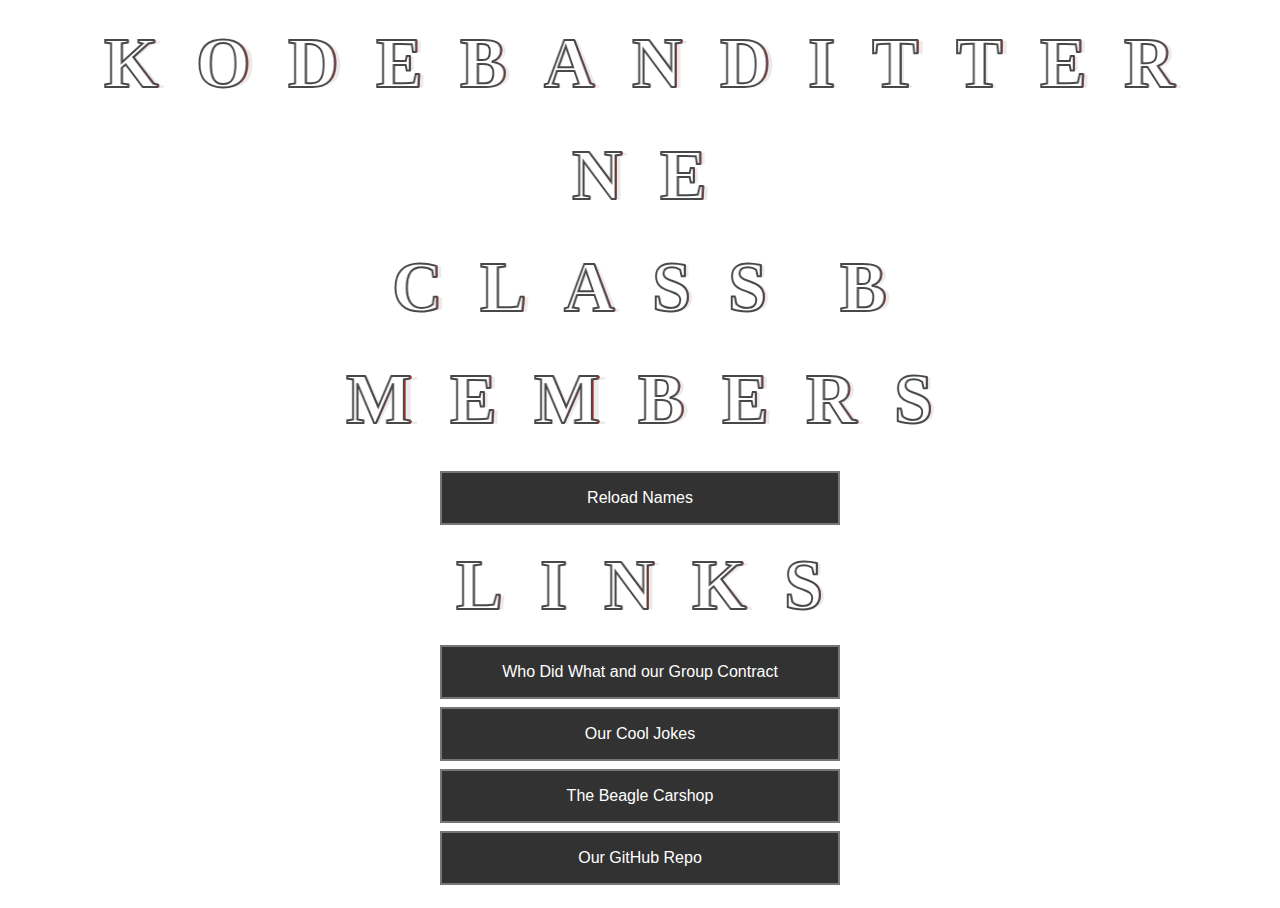
<file: src/main/webapp/index.html>
<html>
    <head>
        <title>Start Page</title>
        <meta http-equiv="Content-Type" content="text/html; charset=UTF-8">
        <link href="css/index.css" rel="stylesheet">
        <link rel="icon" type="image/png" sizes="16x16" href="aBarLogo/favicon-32x32.png">
    </head>
    <body>

        <div class="foo">
            <span class="letter" data-letter="K">K</span>
            <span class="letter" data-letter="O">O</span>
            <span class="letter" data-letter="D">D</span>
            <span class="letter" data-letter="E">E</span>
            <span class="letter" data-letter="B">B</span>
            <span class="letter" data-letter="A">A</span>
            <span class="letter" data-letter="N">N</span>
            <span class="letter" data-letter="D">D</span>
            <span class="letter" data-letter="I">I</span>
            <span class="letter" data-letter="T">T</span>
            <span class="letter" data-letter="T">T</span>
            <span class="letter" data-letter="E">E</span>
            <span class="letter" data-letter="R">R</span>
            <span class="letter" data-letter="N">N</span>
            <span class="letter" data-letter="E">E</span> <br>

            <span class="letter" data-letter="C">C</span>
            <span class="letter" data-letter="L">L</span>
            <span class="letter" data-letter="A">A</span>
            <span class="letter" data-letter="S">S</span>
            <span class="letter" data-letter="S">S</span>
            <span class="letter" data-letter=""></span>
            <span class="letter" data-letter="B">B</span> <br>

            <span class="letter" data-letter="M">M</span>
            <span class="letter" data-letter="E">E</span>
            <span class="letter" data-letter="M">M</span>
            <span class="letter" data-letter="B">B</span>
            <span class="letter" data-letter="E">E</span>
            <span class="letter" data-letter="R">R</span>
            <span class="letter" data-letter="S">S</span>
        </div>
        <table class="table" align="center">
            <thead>

            </thead>
            <tbody id="tbody">

            </tbody>
        </table>
        <div class="div" align="center">
            <button class="button button5" id="button">Reload Names</button>
        </div>
        

        <div align="center">
            <span class="letter" data-letter="L">L</span>
            <span class="letter" data-letter="I">I</span>
            <span class="letter" data-letter="N">N</span>
            <span class="letter" data-letter="K">K</span>
            <span class="letter" data-letter="S">S</span>
        </div>
        <div class="div" align="center">
            <button onclick="window.location.href = 'whodidwhat.html'" class="button button5">Who Did What and our Group Contract</button><br>
            <button onclick="window.location.href = 'jokes.html'" class="button button5">Our Cool Jokes</button><br>
            <button onclick="window.location.href = 'cars.html'" class="button button5">The Beagle Carshop</button><br>
            <button onclick="window.location.href = 'https://github.com/Kornvalles/CA-1'" class="button button5">Our GitHub Repo</button><br>
        </div>

        <script src="js/students.js" type="text/javascript"></script>
    </body>
</html>
</file>
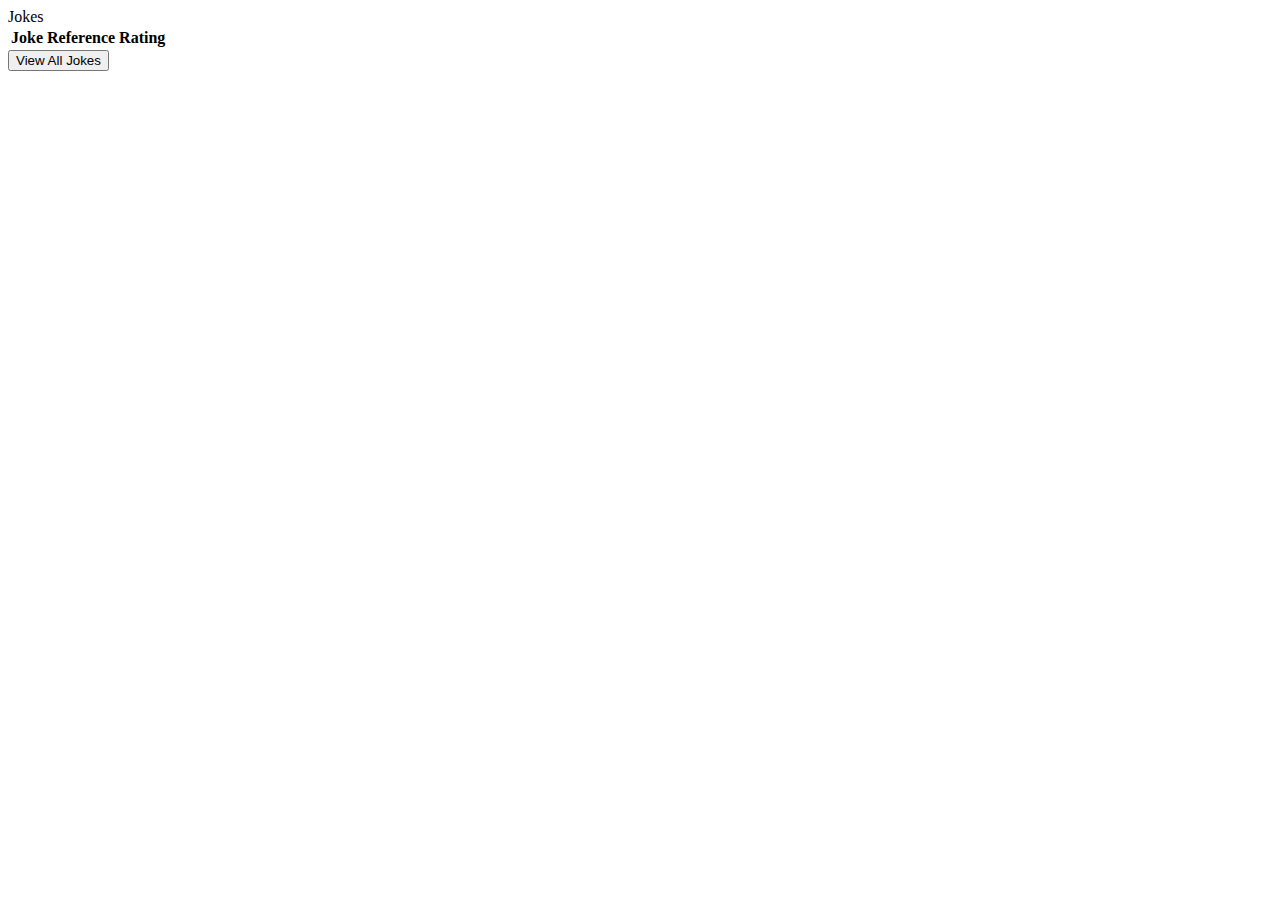
<file: src/main/webapp/jokes.html>
<html>
    <head>
        <title>Jokes</title>
        <meta charset="UTF-8">
        <meta name="viewport" content="width=device-width, initial-scale=1.0">
    </head>
    <body>

        Jokes

        <table class="table">
            <thead>
                <tr><th>Joke</th><th>Reference</th><th>Rating</th></tr>
            </thead>
            <tbody id="tbody">

            </tbody>
        </table>
        <!--<table class="table">
            <thead>
                <tr><th>Joke</th><th>Reference</th><th>Rating</th></tr>
            </thead>
            <tbody id="tbody2">

            </tbody>
        </table>-->
        
        <button id="button">View All Jokes</button>
        
        <!--<button id="button2">View Random Joke</button>-->
        <script src="js/jokes.js" type="text/javascript"></script>
    </body>
</html>
</file>
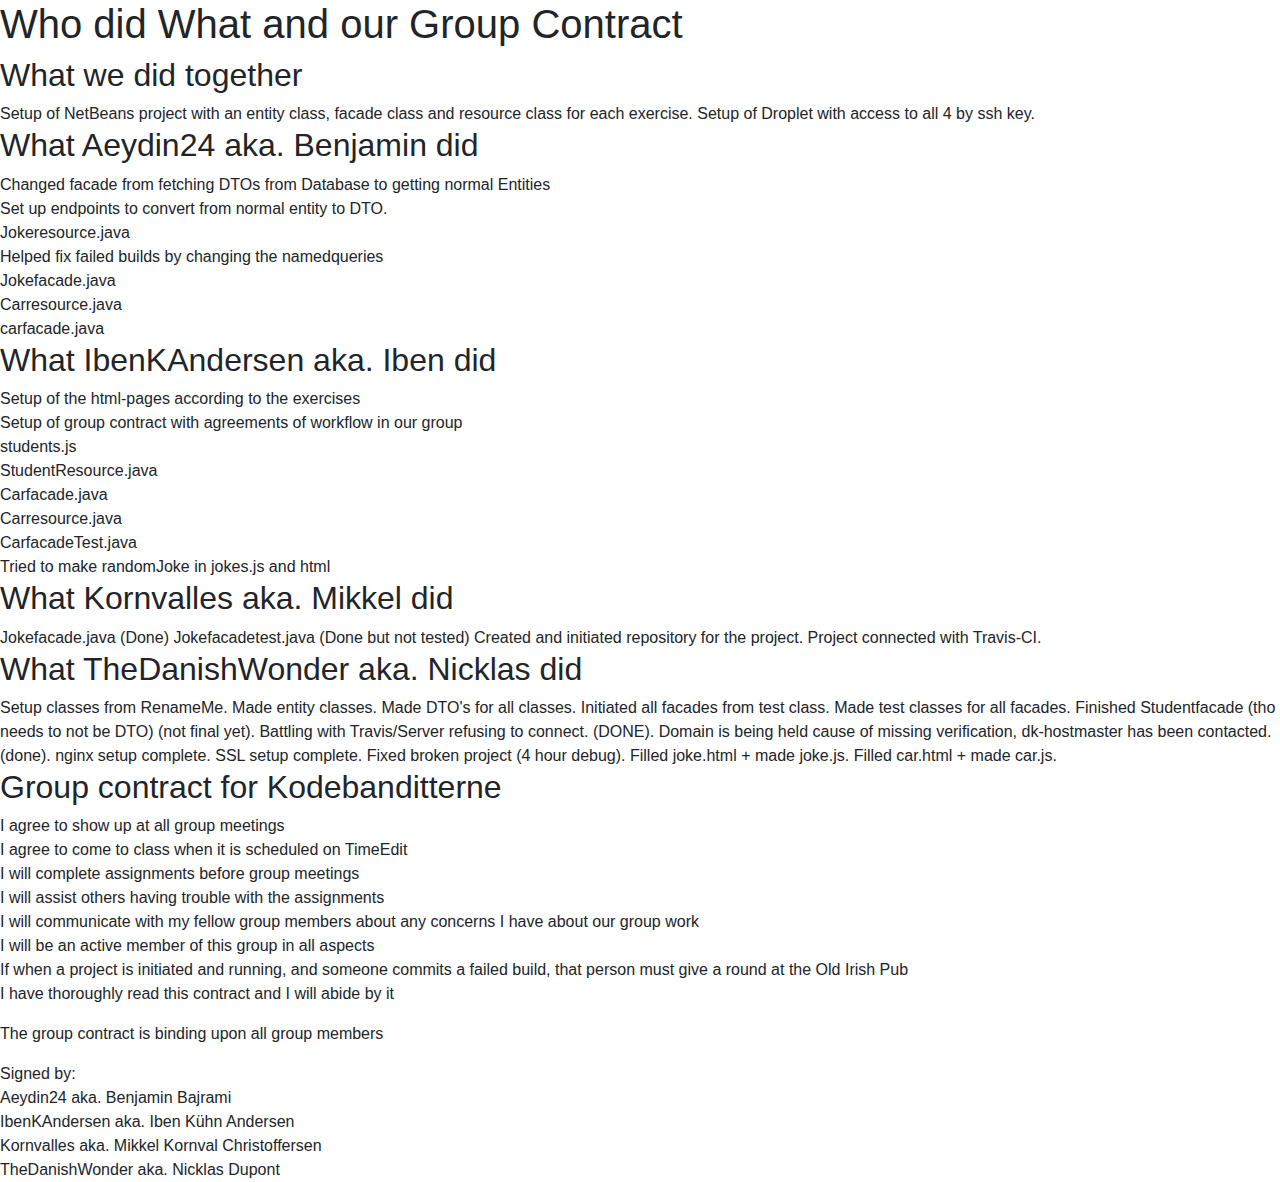
<file: src/main/webapp/whodidwhat.html>
<html>
    <head>
        <title>Who did What</title>
        <meta charset="UTF-8">
        <meta name="viewport" content="width=device-width, initial-scale=1.0">
        <link rel="stylesheet" href="https://stackpath.bootstrapcdn.com/bootstrap/4.3.1/css/bootstrap.min.css" integrity="sha384-ggOyR0iXCbMQv3Xipma34MD+dH/1fQ784/j6cY/iJTQUOhcWr7x9JvoRxT2MZw1T" crossorigin="anonymous">
    </head>
    <body>
        <div>

            <h1>Who did What and our Group Contract</h1>
            
            <h2>What we did together</h2>
            
            Setup of NetBeans project with an entity class, facade class and resource class for each exercise.
            Setup of Droplet with access to all 4 by ssh key. 
            
            <h2>What Aeydin24 aka. Benjamin did</h2>
            
            Changed facade from fetching DTOs from Database to getting normal Entities<br>
            Set up endpoints to convert from normal entity to DTO.<br>
            Jokeresource.java<br>
            Helped fix failed builds by changing the namedqueries<br>
            Jokefacade.java<br>
            Carresource.java<br>
            carfacade.java<br>
            
            
            
            <h2>What IbenKAndersen aka. Iben did</h2>
            
            Setup of the html-pages according to the exercises<br>
            Setup of group contract with agreements of workflow in our group<br>
            students.js<br>
            StudentResource.java<br>
            Carfacade.java<br>
            Carresource.java<br>
            CarfacadeTest.java<br>
            Tried to make randomJoke in jokes.js and html<br>
            
            <h2>What Kornvalles aka. Mikkel did</h2>
            
            Jokefacade.java (Done)
            Jokefacadetest.java (Done but not tested)
            Created and initiated repository for the project.
            Project connected with Travis-CI.
            
            <h2>What TheDanishWonder aka. Nicklas did</h2>
            
            Setup classes from RenameMe.
            Made entity classes.
            Made DTO's for all classes.
            Initiated all facades from test class.
            Made test classes for all facades.
            Finished  Studentfacade (tho needs to not be DTO) (not final yet).
            Battling with Travis/Server refusing to connect. (DONE).
            Domain is being held cause of missing verification, 
            dk-hostmaster has been contacted. (done).
            nginx setup complete.
            SSL setup complete.
            Fixed broken project (4 hour debug).
            Filled joke.html + made joke.js.
            Filled car.html + made car.js.
            
            
            
            <h2>Group contract for Kodebanditterne</h2>

            <p>
            I agree to show up at all group meetings<br>
            I agree to come to class when it is scheduled on TimeEdit<br>
            I will complete assignments before group meetings<br>
            I will assist others having trouble with the assignments<br>
            I will communicate with my fellow group members 
            about any concerns I have about our group work<br>
            I will be an active member of this group in all aspects<br>
            If when a project is initiated and running, and someone commits
            a failed build, that person must give a round at the Old Irish Pub<br>
            I have thoroughly read this contract and I will abide by it<br>
            </p>
            <p>The group contract is binding upon all group members</p>

            Signed by:
            <br>
            Aeydin24 aka. Benjamin Bajrami
            <br>
            IbenKAndersen aka. Iben Kühn Andersen
            <br>
            Kornvalles	aka. Mikkel Kornval Christoffersen
            <br>
            TheDanishWonder aka. Nicklas Dupont
            <br>

        </div>
    </body>
</html>
</file>
<file: src/main/webapp/css/index.css>
/*
To change this license header, choose License Headers in Project Properties.
To change this template file, choose Tools | Templates
and open the template in the editor.
*/
/* 
    Created on : Sep 11, 2019, 12:52:11 PM
    Author     : ndupo
*/
@import url("https://fonts.googleapis.com/css?family=Lato:900");

html {
    background: url(https://www.awaltzthroughdisney.com/uploads/6/2/7/6/6276678/mickey-mouse-short-touchdown-and-out-6_orig.jpg) no-repeat center center fixed;
    -webkit-background-size: cover;
    -moz-background-size: cover;
    -o-background-size: cover;
    background-size: cover;
    height: 100%;
}

body {
    height: 100%;
}

h1, thead, div {
    font-family: 'Spirax', cursive;
    font-size: 1.8em;
    -ms-filter: "progid:DXImageTransform.Microsoft.Alpha(Opacity=20)";
    filter: alpha(opacity=20);
    opacity: 0.8;
}

.button {
    background-color: #4CAF50; /* Green */
    border: none;
    color: black;
    padding: 16px 32px;
    text-align: center;
    text-decoration: none;
    display: inline-block;
    font-size: 16px;
    margin: 4px 2px;
    -webkit-transition-duration: 0.4s; /* Safari */
    transition-duration: 0.4s;
    cursor: pointer;
}

.button5 {
    background-color: black;
    color: white;
    border: 2px solid #555555;
    width: 400px;
}

.button5:hover {
    background-color: #555555;
    color: white;
    box-shadow: 0 12px 16px 0 rgba(0,0,0,0.24), 0 17px 50px 0 rgba(0,0,0,0.19);
}

*, *:before, *:after{
    box-sizing:border-box;
}

body{
    font-family: 'Lato', sans-serif;
    ;
}

div.foo{
    width: 90%;
    margin: 0 auto;
    text-align: center;
}

.letter{
    display: inline-block;
    font-weight: 900;
    font-size: 2.5em;
    margin: 0.2em;
    position: relative;
    color: #FF0000;
    transform-style: preserve-3d;
    perspective: 400;
    z-index: 1;
    opacity: 0.9;
}

.letter:before, .letter:after{
    position:absolute;
    content: attr(data-letter);
    transform-origin: top left;
    top:0;
    left:0;
}

.letter, .letter:before, .letter:after{
    transition: all 0.3s ease-in-out;
}

.letter:before{
    color: #ffffff;
    text-shadow: 
        -1px 0px 1px rgba(255,255,255,.8),
        1px 0px 1px rgba(0,0,0,.8);
    z-index: 3;
    transform:
        rotateX(0deg)
        rotateY(-15deg)
        rotateZ(0deg);
    -webkit-text-stroke-width: 2px;
    -webkit-text-stroke-color: black;
}

.letter:after{
    color: rgba(0,0,0,.11);
    z-index:2;
    transform:
        scale(1.08,1)
        rotateX(0deg)
        rotateY(0deg)
        rotateZ(0deg)
        skew(0deg,1deg);
}

.letter:hover:before{
    color: #fafafa;
    transform:
        rotateX(0deg)
        rotateY(-40deg)
        rotateZ(0deg);
}

.letter:hover:after{
    transform:
        scale(1.08,1)
        rotateX(0deg)
        rotateY(40deg)
        rotateZ(0deg)
        skew(0deg,22deg);
}

table {
    color: #ffffff;
    background-position: 10px 10px;
    background-repeat: no-repeat;
    width: 400px;
    font-size: 16px;
    padding: 12px 20px 12px 40px;
    border: 1px solid #ddd;
    margin-bottom: 12px;
    background-color: #000000;
    opacity: 0.9;
}

table {
    border-collapse: collapse;
    width: 400px;
    border: 1px solid #ddd;
    font-size: 18px;
}

table th, table td {
    text-align: left;
    padding: 12px;
}

table tr {
    border-bottom: 1px solid #ddd;
}

table tr.header, table tr:hover {
    background-color: #676767;
}
</file>
